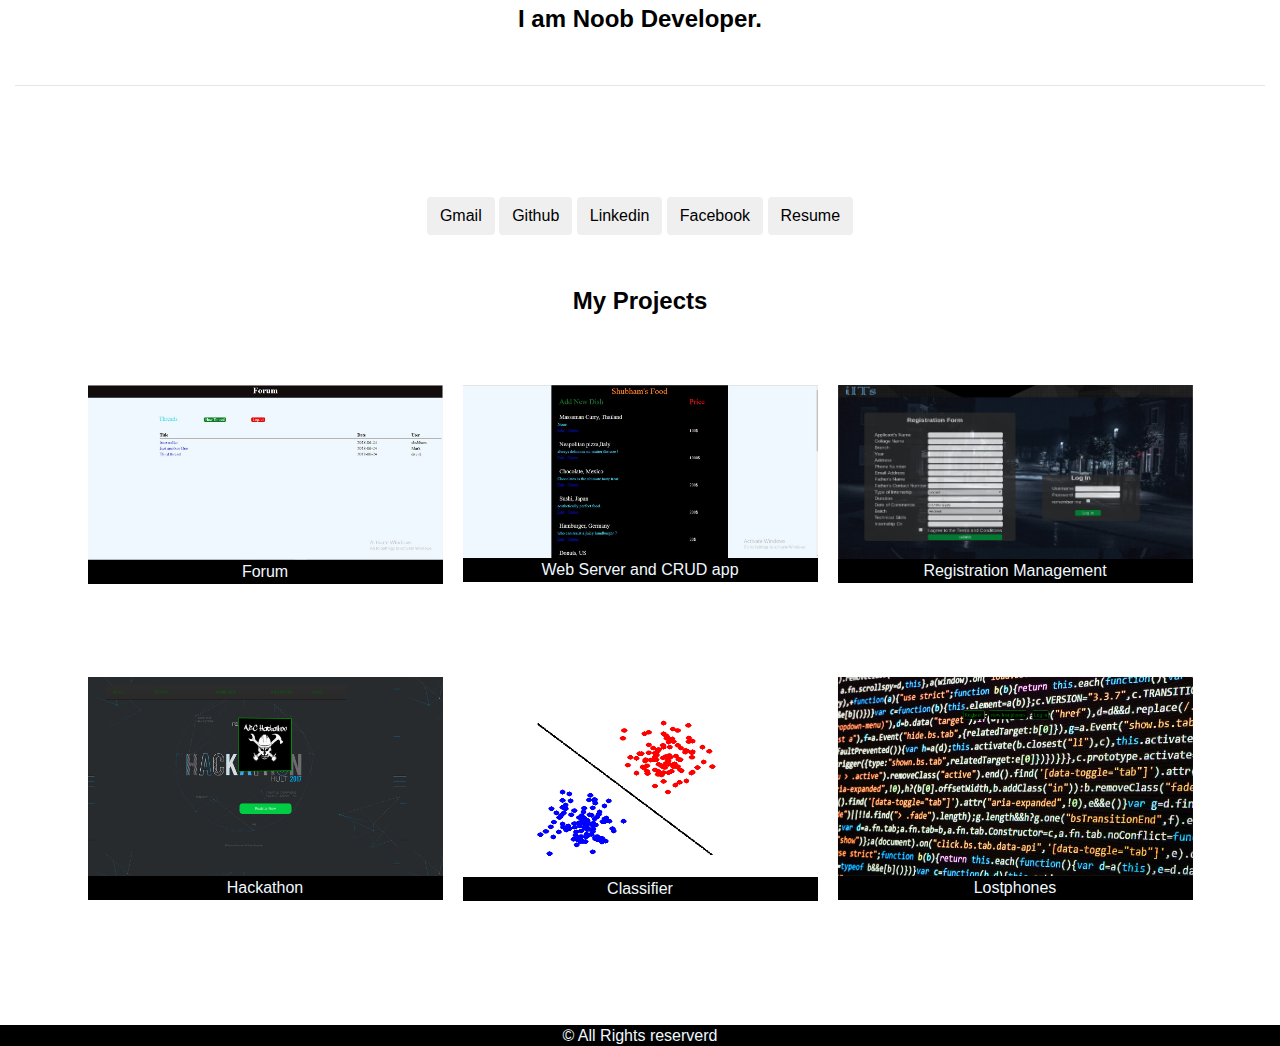
<file: 1.html>
<!DOCTYPE html>
<html>
    <head>
          <title>Portfolio</title>
        <meta charset="utf-8">
        <meta http-equiv="X-UA-Compatible" content="IE-edge">
        <meta name="viewport" content="width = device-width,initial-scale=1">
        <link rel="stylesheet" href="bootstrap.min.css">
        <link rel="stylesheet" href="style.css">
        <link rel="shortcut icon" href="icon2.png" />

        <style>
            a{
                text-decoration: none;
                
              }
        </style>
    </head>
    <body>
        <header > <!-- i will change it later -->
        <div class="container-fluid">
            </div>
        </header>
      <main>
       <div class="container-fluid">
           <div class="row F">
            <div class="col-md-12 col-xs-12 col-sm-12">
            <h1 class="intro" title="intro">Hey, I'm Shubham. ;) </h1></div>
           </div>
            <h2 class="subtitle">I am  Noob Developer.</h2>
           <br>
           <hr>
           <div class="container">
           <div class="social">
           <a href="mailto:shubhamkumarjha0013@gmail.com"><button type="button" class="btn btn-default">Gmail</button></a>
           <a href="https://github.com/whoami-shubham"><button type="button" class="btn btn-default">Github</button></a>
           <a href="https://www.linkedin.com/in/whoamishubhamjha/"><button type="button" class="btn btn-default">Linkedin</button></a>
           <a href="https://www.facebook.com/whoami.shubham"><button type="button" class="btn btn-default">Facebook</button></a>
          <a href="https://drive.google.com/file/d/18HiUNiyj_orwAa3pn3i3Zes2dUs28NpV/view?usp=sharing"><button type="button" class="btn btn-default">Resume</button></a>
           </div>
           </div>
           <br>
           <br>
           <h2> My Projects </h2>
           <br>
           <br>
           <div class="row">
               <div class="col-md-4 col-xs-4 col-sm-4 zoom Row">
               <img class="image" src="forum.JPG" style="width: 100%;"/>
                <figcaption style="text-align: center;line-height: -5px;background-color: black;color: aliceblue;"> Forum </figcaption>
              
               <div class="middle">
                     <h2 class="on">Forum</h2>
                    <p class="tool">Python,Flask </p>
                   <a href="https://github.com/whoami-shubham/forum"><button class="btn btn-primary">view</button></a>
                  </div>
               </div>
              <div class="col-md-4 col-xs-4 col-sm-4 zoom Row">
               <img class="image" src="food.JPG" style="width: 100%;"/>
               <figcaption style="text-align: center;line-height: -5px;background-color: black;color: aliceblue;"> Web Server and CRUD app </figcaption>
               <div class="middle">
                     <h2 class="on">Web Server </h2>
                    <p class="tool">Python,Flask </p>
                  <a href="https://github.com/whoami-shubham/webApp"><button class="btn btn-primary">view</button></a>
                  </div> 
               </div>
              <div class="col-md-4 col-xs-4 col-sm-4 zoom Row">
               <img class="image" src="log.png" style="width: 100%;height: 78%"/>
                <figcaption style="text-align: center;line-height: -5px;background-color: black;color: aliceblue"> Registration Management </figcaption>
               <div class="middle">
                     <h2 class="on">Registration Management</h2>
                    <p class="tool"> PHP </p>
                   <a href="https://github.com/whoami-shubham/Registration_form_management"><button class="btn btn-primary">view</button></a>
                  </div>
               </div>
           </div>
           <br>
           <br>
           <div class="row">
              <div class="col-md-4 col-xs-4 col-sm-4 zoom Row">
               <img class="image" src="event.png" style="width: 100%;"/>
                <figcaption style="text-align: center;line-height: -5px;background-color: black;color: aliceblue">Hackathon</figcaption>
               <div class="middle">
                      <h2 class="on">Hackathon</h2>
                    <p class="tool">HTML,CSS</p>
                    <a href="https://github.com/whoami-shubham/hackathon"><button class="btn btn-primary">view</button></a>
                  </div>
               </div>
              <div class="col-md-4 col-xs-4 col-sm-4 zoom Row">
              <img class="image" src="linear.png" style="width: 100%;height: 69%" />
                <figcaption style="text-align: center;line-height: -5px;background-color: black;color: aliceblue;">Classifier </figcaption>
               <div class="middle">
                     <h2 class="on"> Classifier</h2>
                    <p class="tool">Python, sklearn </p>
                    <a href="https://github.com/whoami-shubham/Machine-Learning"><button class="btn btn-primary">view</button></a>
                  </div> 
               </div>
                <div class="col-md-4 col-xs-4 col-sm-4 zoom Row">
              <img class="image" src="home.png" style="width: 100%;" />
                <figcaption style="text-align: center;line-height: -5px;background-color: black;color: aliceblue;">Lostphones </figcaption>
               <div class="middle">
                     <h2 class="on">Lostphones</h2>
                    <p class="tool">PHP</p>
                    <a href="https://github.com/whoami-shubham/LOST-PHONES"><button class="btn btn-primary">view</button></a>
                  </div> 
               </div>
           </div>
            <br>
           <br>
       </div> 
      </main>
        <footer >
        <div class="fluid-container" style="background: black">
            <p style="color: aliceblue;text-align: center;margin-bottom: 0;">&copy; All Rights reserverd </p>
        </div>
        </footer>
        
               

    </body>
</html>
</file>
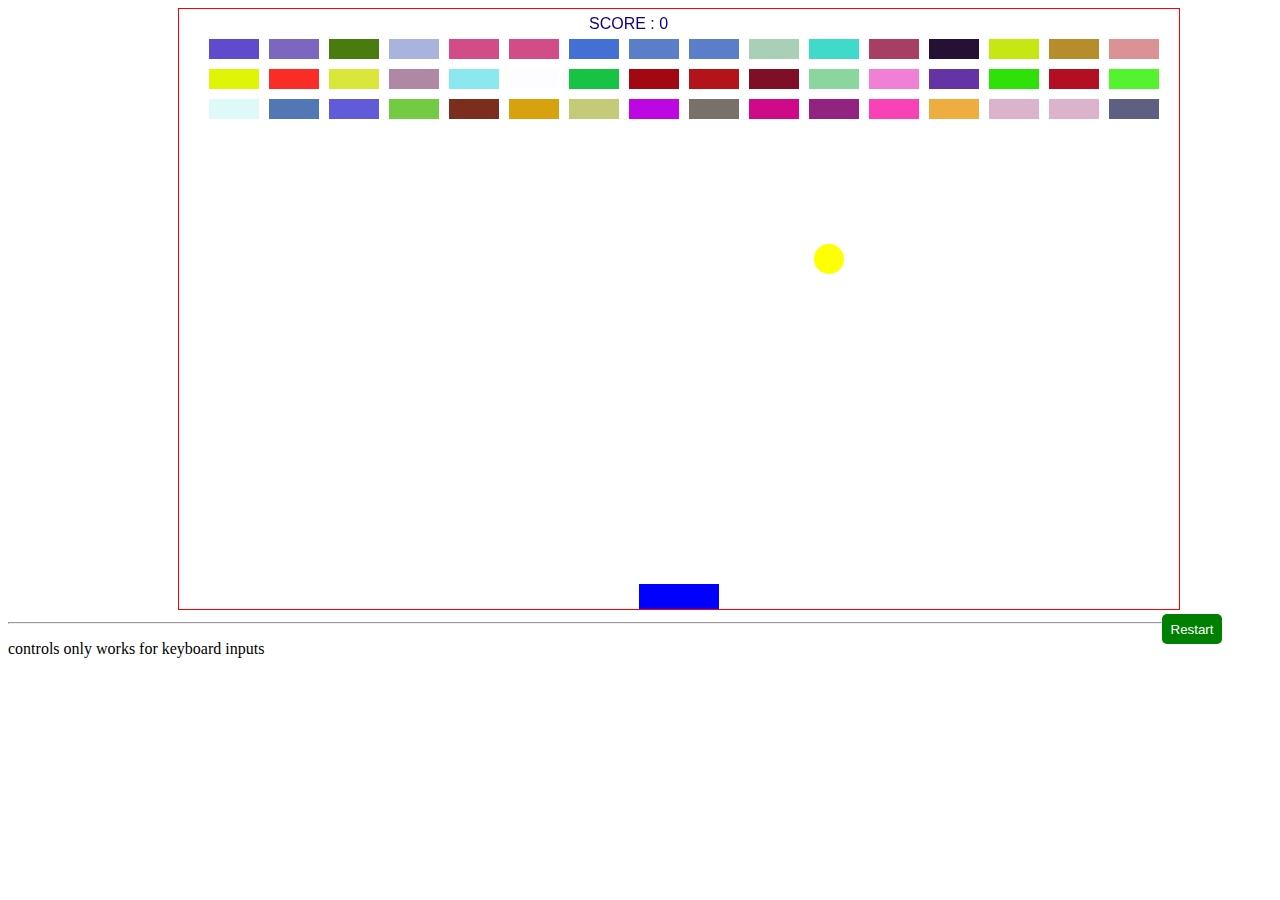
<file: game.html>
<!DOCTYPE html>
<html>
    <head>
          <title>Game </title>
         <meta name="viewport" content="width=device-width,initial-scale=1.0">
        <!-- Global site tag (gtag.js) - Google Analytics -->
<script async src="https://www.googletagmanager.com/gtag/js?id=UA-124454908-1"></script>
<script>
  window.dataLayer = window.dataLayer || [];
  function gtag(){dataLayer.push(arguments);}
  gtag('js', new Date());

  gtag('config', 'UA-124454908-1');
</script>

    </head>
    <body>
       <canvas id="can" width="1000" height="600" style="margin-left: 170px;border:1px solid red;"></canvas>
        <button style="color:white;background: green;border-radius: 5px;border: none; float: right;width:60px;height: 30px;margin-right: 50px " onclick="Restart()">Restart</button>
       <hr>
        <p> controls only works for keyboard inputs </p>
        <script src="game.js"></script>
    </body>


</html>
</file>
<file: style.css>
F{
    
    font-family: -apple-system, "BlinkMacSystemFont", "Helvetica Neue", "Helvetica", "Lucida Grande", "Arial", sans-serif;
    line-height: 1.4;
    margin: 0 auto;
    width: 860px;
}
.intro{
    font-size: 4em;
    color: black;
    display: none;
}
.about{
        margin-left:20%;
        margin-right:20%;
        text-align:justify;
        color: black;
        font-family:monospace;
        font-size: 18px;
        
     }


.zoom{
    transition: transform .2s;
}
.zoom:hover{
    -ms-transform: scale(1.2); 
    -webkit-transform: scale(1.2); 
    transform: scale(1.2); 
}

.image {
  opacity: 1;
  display: block;
  width: 100%;
  height: auto;
  transition: .5s ease;
  backface-visibility: hidden;
}

.middle {
  transition: .5s ease;
  opacity: 0;
  position: absolute;
  top: 50%;
  left: 50%;
  transform: translate(-50%, -50%);
  -ms-transform: translate(-50%, -50%);
  text-align: center;
}

.Row:hover .image {
  opacity: 0.1;
}

.Row:hover .middle {
  opacity: 1;
}



h1 {
    text-align: center;
    display: block;
    -webkit-margin-before: 0.67em;
    -webkit-margin-after: 0.67em;
    -webkit-margin-start: 0px;
    -webkit-margin-end: 0px;
    font-weight: bold;
}

/*
.projects{
    background-image: url(footer.png);
    margin-top: -1px;
}  */
h2{
    font-family: "europa",sans-serif;
    font-weight: bold;
    line-height: 1.5;
    font-size: 1.5em;
    text-align: center;
    display: block;
    color: black;
} 

.social{
    text-align: center;
    margin-top: 10%;
}
.row{
    margin-left: 5%;
    margin-right: 5%;
}
.tool{
    color: steelblue;
}
.zoom{
    padding: 10px;
}
@media screen and (max-width:900px){
    
    .btn-primary{
        font-size: 10px;
        height: 20px;
        line-height: 5px;
    }
    .on{
        font-size: 12px;
    }
    .about{
        margin-left:10%;
        margin-right:10%;
       }
    #three-container{
        display: none;
    }
    .intro{
        display: block;
    }
    #carousel{
        display: none;
    }
}

@media screen and (max-width:575px){
    .intro{
        font-size: 2em;
    }
   .about{
       margin-left:5%;
       margin-right:5%;
       }
    
}

/*
 for  carousel 
*/




#a,#b,#c,#d,#e,#f,#g,#h{
  width: 100%;
}
.x{
    width: 100%;
}

.image {
  opacity: 1;
  display: block;
  width: 100%;
  height: auto;
  transition: .5s ease;
  backface-visibility: hidden;
}

#content {
  transition: .5s ease;
  opacity: 0;
  position: absolute;
  top: 50%;
  left: 50%;
  transform: translate(-50%, -50%);
  -ms-transform: translate(-50%, -50%);
  text-align: center;
}
.x:hover .image {
    opacity: 0.1;
}
.x:hover #content {
    opacity: 1;
}

.carousel {
  padding: 20px;
  -webkit-perspective: 900px;
          perspective: 900px;
  overflow: hidden;
  display: flex;
  flex-direction: column;
  align-items: center;
  width: 100%;
}
.carousel > * {
  flex: 0 0 auto;
}
.carousel figure {
  margin: 0;
  width: 400px;
  -webkit-transform-style: preserve-3d;
          transform-style: preserve-3d;
  transition: -webkit-transform 0.5s;
  transition: transform 0.5s;
  transition: transform 0.5s, -webkit-transform 0.5s;
  -webkit-transform-origin: 10% 10% -482.8427124746px;
          transform-origin: 10% 10% -482.8427124746px;
}
.carousel figure div{
  width: 100%;
  box-sizing: border-box;
  padding: 0 40px;
  opacity: 0.9;
}
.carousel figure div:not(:first-of-type) {
  position: absolute;
  left: 0;
  top: 0;
  -webkit-transform-origin: 10% 10% -482.8427124746px;
          transform-origin: 10% 10% -482.8427124746px;
}
.carousel figure div:nth-child(2) {
  -webkit-transform: rotateY(0.7853981634rad);
          transform: rotateY(0.7853981634rad);
}
.carousel figure div:nth-child(3) {
  -webkit-transform: rotateY(1.5707963268rad);
          transform: rotateY(1.5707963268rad);
}
.carousel figure div:nth-child(4) {
  -webkit-transform: rotateY(2.3561944902rad);
          transform: rotateY(2.3561944902rad);
}
.carousel figure div:nth-child(5) {
  -webkit-transform: rotateY(3.1415926536rad);
          transform: rotateY(3.1415926536rad);
}
.carousel figure div:nth-child(6) {
  -webkit-transform: rotateY(3.926990817rad);
          transform: rotateY(3.926990817rad);
}
.carousel figure div:nth-child(7) {
  -webkit-transform: rotateY(4.7123889804rad);
          transform: rotateY(4.7123889804rad);
}
.carousel figure div:nth-child(8) {
  -webkit-transform: rotateY(5.4977871438rad);
          transform: rotateY(5.4977871438rad);
}
.carousel nav {
  display: flex;
  justify-content: center;
  margin: 20px 0 0;
}
.carousel nav button {
  flex: 0 0 auto;
  margin: 0 5px;
  cursor: pointer;
  color: #333;
  background: none;
  border: 1px solid;
  letter-spacing: 1px;
  padding: 5px 10px;
}




/*
*  Page Loader 
*
*/

/* 
 _____   _           _         _                        _                  
|_   _| | |         | |       | |                      | |                 
  | |   | |__   __ _| |_ ___  | |_ ___  _ __ ___   __ _| |_ ___   ___  ___ 
  | |   | '_ \ / _` | __/ _ \ | __/ _ \| '_ ` _ \ / _` | __/ _ \ / _ \/ __|
 _| |_  | | | | (_| | ||  __/ | || (_) | | | | | | (_| | || (_) |  __/\__ \
 \___/  |_| |_|\__,_|\__\___|  \__\___/|_| |_| |_|\__,_|\__\___/ \___||___/



*/

/* ==========================================================================
   Chrome Frame prompt
   ========================================================================== */

.chromeframe {
    margin: 0.2em 0;
    background: #ccc;
    color: #000;
    padding: 0.2em 0;
}

/* ==========================================================================
   Author's custom styles
   ========================================================================== */
p {
    line-height: 1.33em;
    color: #7E7E7E;
}
h1 {
    color: #EEEEEE;
}
#loader-wrapper {
    position: fixed;
    top: 0;
    left: 0;
    width: 100%;
    height: 100%;
    z-index: 1000;
}
#loader {
    display: block;
    position: relative;
    left: 50%;
    top: 50%;
    width: 120px;
    height: 120px;
    margin: -60px 0 0 -60px;
    border-radius: 50%;
    border: 3px solid transparent;
    border-top-color: #3498db;

    -webkit-animation: spin 2s linear infinite; /* Chrome, Opera 15+, Safari 5+ */
    animation: spin 2s linear infinite; /* Chrome, Firefox 16+, IE 10+, Opera */
    z-index: 1001;
}

    #loader:before {
        content: "";
        position: absolute;
        top: 5px;
        left: 5px;
        right: 5px;
        bottom: 5px;
        border-radius: 50%;
        border: 3px solid transparent;
        border-top-color: #e74c3c;

        -webkit-animation: spin 3s linear infinite; /* Chrome, Opera 15+, Safari 5+ */
        animation: spin 3s linear infinite; /* Chrome, Firefox 16+, IE 10+, Opera */
    }

    #loader:after {
        content: "";
        position: absolute;
        top: 15px;
        left: 15px;
        right: 15px;
        bottom: 15px;
        border-radius: 50%;
        border: 3px solid transparent;
        border-top-color: #f9c922;

        -webkit-animation: spin 1.5s linear infinite; /* Chrome, Opera 15+, Safari 5+ */
          animation: spin 1.5s linear infinite; /* Chrome, Firefox 16+, IE 10+, Opera */
    }

    @-webkit-keyframes spin {
        0%   { 
            -webkit-transform: rotate(0deg);  /* Chrome, Opera 15+, Safari 3.1+ */
            -ms-transform: rotate(0deg);  /* IE 9 */
            transform: rotate(0deg);  /* Firefox 16+, IE 10+, Opera */
        }
        100% {
            -webkit-transform: rotate(360deg);  /* Chrome, Opera 15+, Safari 3.1+ */
            -ms-transform: rotate(360deg);  /* IE 9 */
            transform: rotate(360deg);  /* Firefox 16+, IE 10+, Opera */
        }
    }
    @keyframes spin {
        0%   { 
            -webkit-transform: rotate(0deg);  /* Chrome, Opera 15+, Safari 3.1+ */
            -ms-transform: rotate(0deg);  /* IE 9 */
            transform: rotate(0deg);  /* Firefox 16+, IE 10+, Opera */
        }
        100% {
            -webkit-transform: rotate(360deg);  /* Chrome, Opera 15+, Safari 3.1+ */
            -ms-transform: rotate(360deg);  /* IE 9 */
            transform: rotate(360deg);  /* Firefox 16+, IE 10+, Opera */
        }
    }

    #loader-wrapper .loader-section {
        position: fixed;
        top: 0;
        width: 51%;
        height: 100%;
        background: #222;
        z-index: 1000;
    }

    #loader-wrapper .loader-section.section-left {
        left: 0;
    }
    #loader-wrapper .loader-section.section-right {
        right: 0;
    }

    /* Loaded styles */
    .loaded #loader-wrapper .loader-section.section-left {
        -webkit-transform: translateX(-100%);  /* Chrome, Opera 15+, Safari 3.1+ */
            -ms-transform: translateX(-100%);  /* IE 9 */
                transform: translateX(-100%);  /* Firefox 16+, IE 10+, Opera */

        -webkit-transition: all 0.7s 0.3s cubic-bezier(0.645, 0.045, 0.355, 1.000);  /* Android 2.1+, Chrome 1-25, iOS 3.2-6.1, Safari 3.2-6  */
                transition: all 0.7s 0.3s cubic-bezier(0.645, 0.045, 0.355, 1.000);  /* Chrome 26, Firefox 16+, iOS 7+, IE 10+, Opera, Safari 6.1+  */
    }
    .loaded #loader-wrapper .loader-section.section-right {
        -webkit-transform: translateX(100%);  /* Chrome, Opera 15+, Safari 3.1+ */
            -ms-transform: translateX(100%);  /* IE 9 */
                transform: translateX(100%);  /* Firefox 16+, IE 10+, Opera */

        -webkit-transition: all 0.7s 0.3s cubic-bezier(0.645, 0.045, 0.355, 1.000);  /* Android 2.1+, Chrome 1-25, iOS 3.2-6.1, Safari 3.2-6  */
                transition: all 0.7s 0.3s cubic-bezier(0.645, 0.045, 0.355, 1.000);  /* Chrome 26, Firefox 16+, iOS 7+, IE 10+, Opera, Safari 6.1+  */
    }
    .loaded #loader {
        opacity: 0;

        -webkit-transition: all 0.3s ease-out;  /* Android 2.1+, Chrome 1-25, iOS 3.2-6.1, Safari 3.2-6  */
                transition: all 0.3s ease-out;  /* Chrome 26, Firefox 16+, iOS 7+, IE 10+, Opera, Safari 6.1+  */

    }
    .loaded #loader-wrapper {
        visibility: hidden;

        -webkit-transform: translateY(-100%);  /* Chrome, Opera 15+, Safari 3.1+ */
            -ms-transform: translateY(-100%);  /* IE 9 */
                transform: translateY(-100%);  /* Firefox 16+, IE 10+, Opera */
    
        -webkit-transition: all 0.3s 1s ease-out;  /* Android 2.1+, Chrome 1-25, iOS 3.2-6.1, Safari 3.2-6  */
                transition: all 0.3s 1s ease-out;  /* Chrome 26, Firefox 16+, iOS 7+, IE 10+, Opera, Safari 6.1+  */
    }

    #content {
        margin: 0 auto;
        padding-bottom: 50px;
        width: 80%;
        max-width: 978px;
    }



/* ==========================================================================
   Helper classes
   ========================================================================== */

/*
 * Image replacement
 */

.ir {
    background-color: transparent;
    border: 0;
    overflow: hidden;
    /* IE 6/7 fallback */
    *text-indent: -9999px;
}

.ir:before {
    content: "";
    display: block;
    width: 0;
    height: 150%;
}

/*
 * Hide from both screenreaders and browsers: h5bp.com/u
 */

.hidden {
    display: none !important;
    visibility: hidden;
}

/*
 * Hide only visually, but have it available for screenreaders: h5bp.com/v
 */

.visuallyhidden {
    border: 0;
    clip: rect(0 0 0 0);
    height: 1px;
    margin: -1px;
    overflow: hidden;
    padding: 0;
    position: absolute;
    width: 1px;
}

/*
 * Extends the .visuallyhidden class to allow the element to be focusable
 * when navigated to via the keyboard: h5bp.com/p
 */

.visuallyhidden.focusable:active,
.visuallyhidden.focusable:focus {
    clip: auto;
    height: auto;
    margin: 0;
    overflow: visible;
    position: static;
    width: auto;
}

/*
 * Hide visually and from screenreaders, but maintain layout
 */

.invisible {
    visibility: hidden;
}

/*
 * Clearfix: contain floats
 *
 * For modern browsers
 * 1. The space content is one way to avoid an Opera bug when the
 *    `contenteditable` attribute is included anywhere else in the document.
 *    Otherwise it causes space to appear at the top and bottom of elements
 *    that receive the `clearfix` class.
 * 2. The use of `table` rather than `block` is only necessary if using
 *    `:before` to contain the top-margins of child elements.
 */

.clearfix:before,
.clearfix:after {
    content: " "; /* 1 */
    display: table; /* 2 */
}

.clearfix:after {
    clear: both;
}

/*
 * For IE 6/7 only
 * Include this rule to trigger hasLayout and contain floats.
 */

.clearfix {
    *zoom: 1;
}

/* ==========================================================================
   EXAMPLE Media Queries for Responsive Design.
   These examples override the primary ('mobile first') styles.
   Modify as content requires.
   ========================================================================== */

@media only screen and (min-width: 35em) {
    /* Style adjustments for viewports that meet the condition */
}

@media print,
       (-o-min-device-pixel-ratio: 5/4),
       (-webkit-min-device-pixel-ratio: 1.25),
       (min-resolution: 120dpi) {
    /* Style adjustments for high resolution devices */
}

/* ==========================================================================
   Print styles.
   Inlined to avoid required HTTP connection: h5bp.com/r
   ========================================================================== */

@media print {
    * {
        background: transparent !important;
        color: #000 !important; /* Black prints faster: h5bp.com/s */
        box-shadow: none !important;
        text-shadow: none !important;
    }

    a,
    a:visited {
        text-decoration: underline;
    }

    a[href]:after {
        content: " (" attr(href) ")";
    }

    abbr[title]:after {
        content: " (" attr(title) ")";
    }

    /*
     * Don't show links for images, or javascript/internal links
     */

    .ir a:after,
    a[href^="javascript:"]:after,
    a[href^="#"]:after {
        content: "";
    }

    pre,
    blockquote {
        border: 1px solid #999;
        page-break-inside: avoid;
    }

    thead {
        display: table-header-group; /* h5bp.com/t */
    }

    tr,
    img {
        page-break-inside: avoid;
    }

    img {
        max-width: 100% !important;
    }

    @page {
        margin: 0.5cm;
    }

    p,
    h2,
    h3 {
        orphans: 3;
        widows: 3;
    }

    h2,
    h3 {
        page-break-after: avoid;
    }
}
</file>
